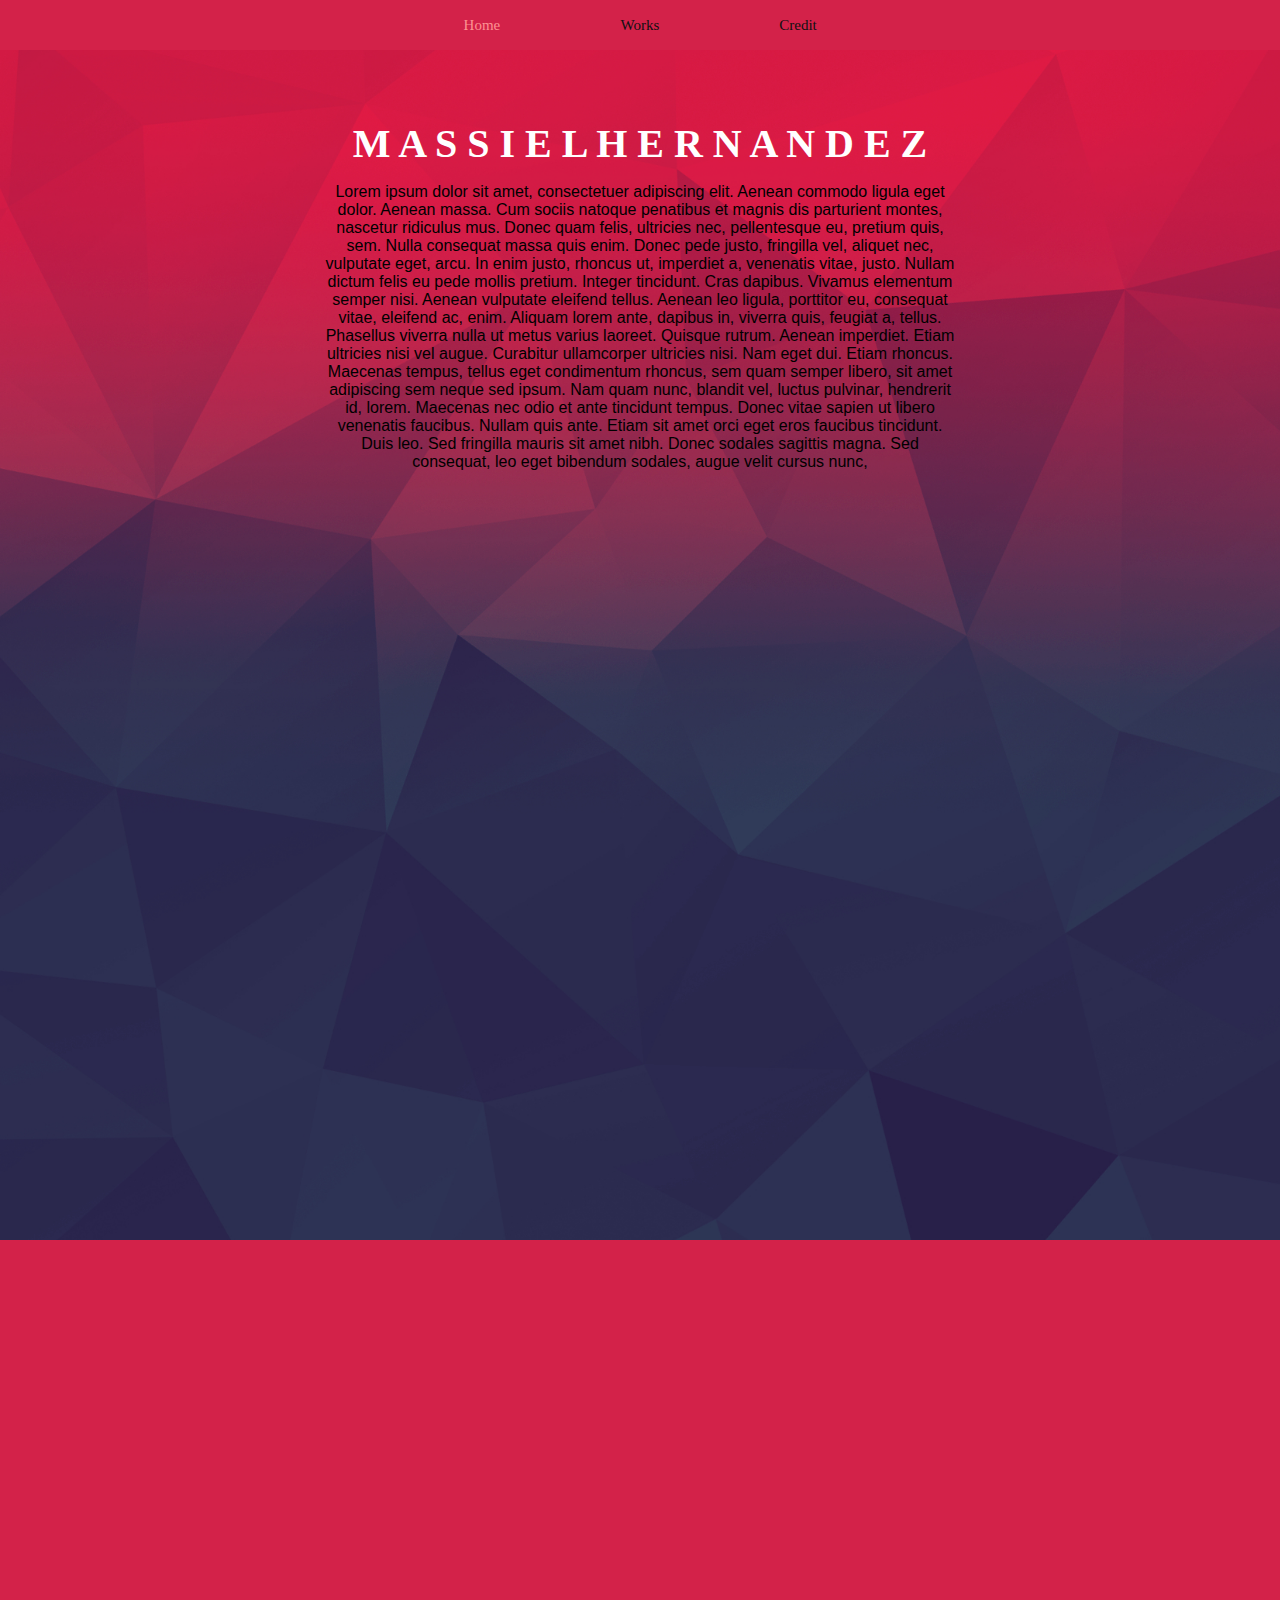
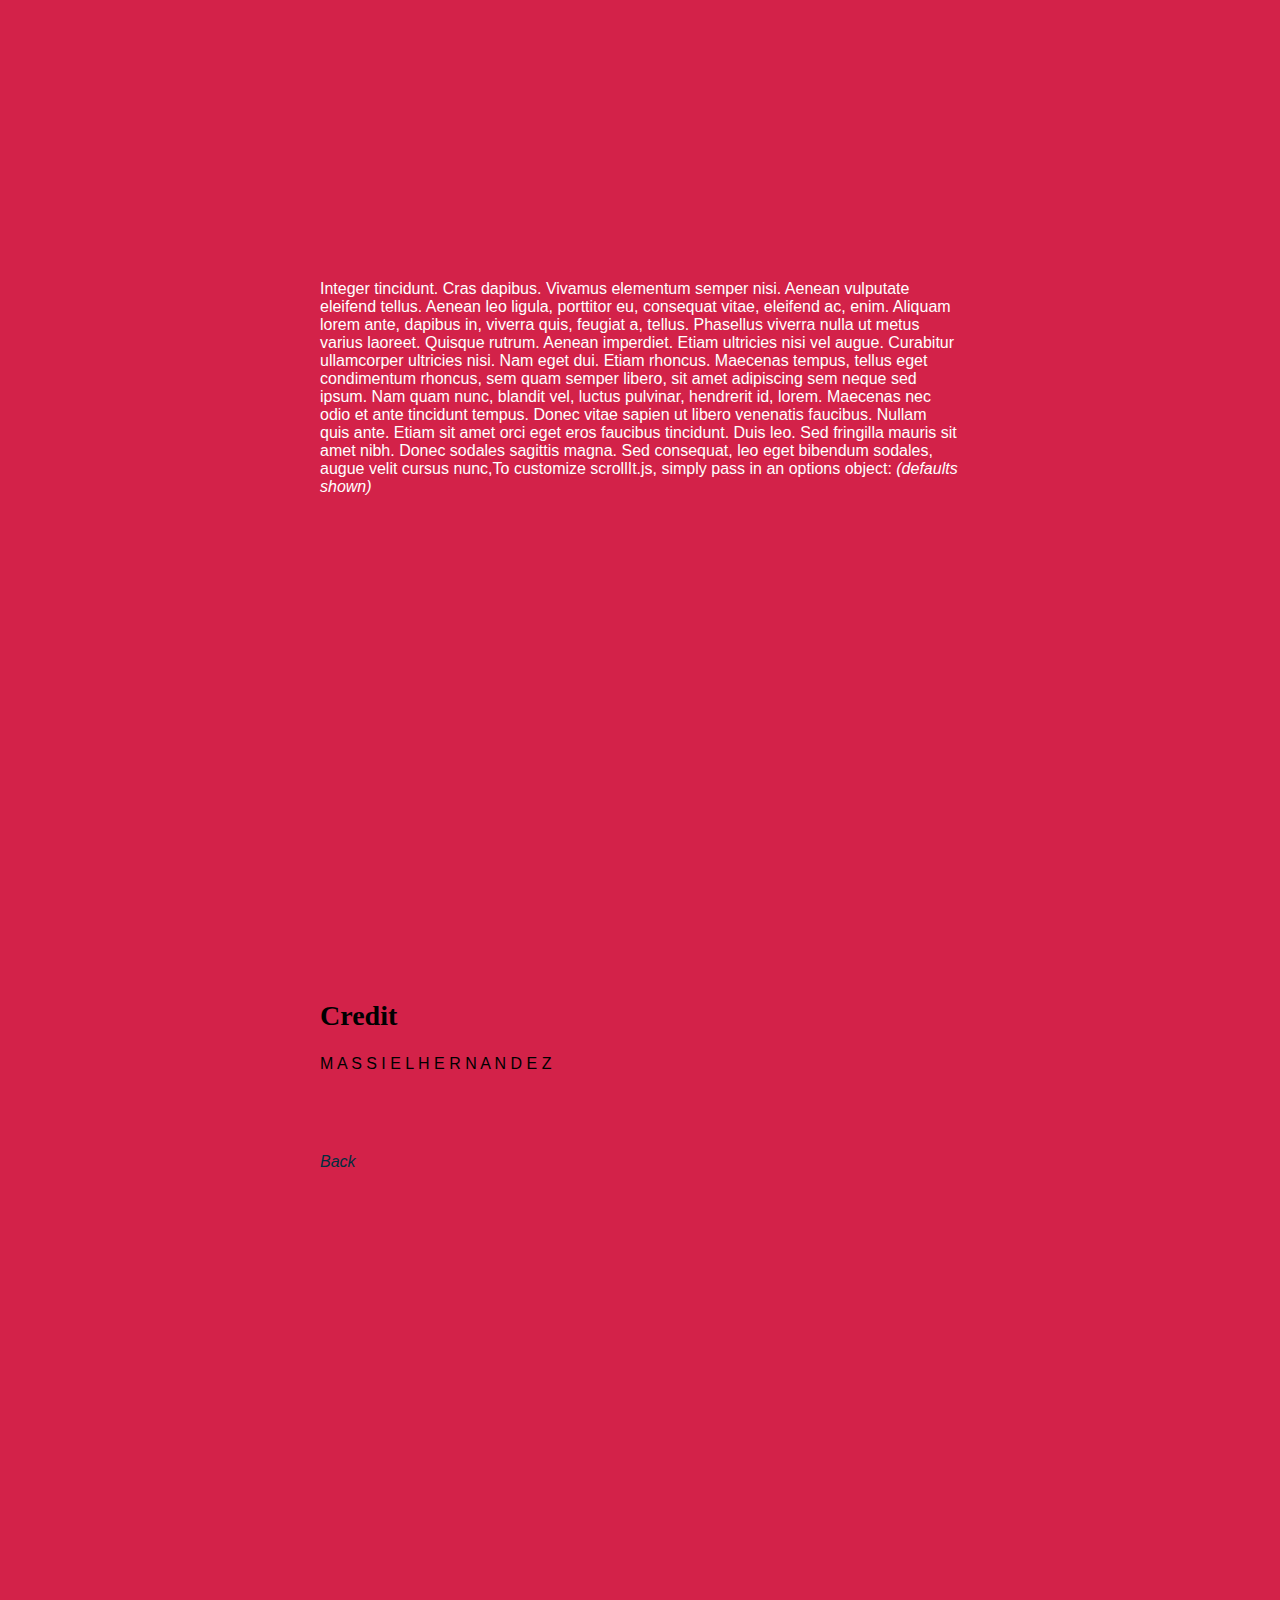
<file: semana 12/Ej_12/index.html>
<!DOCTYPE html>
<html lang='en' xml:lang='en' xmlns='http://www.w3.org/1999/xhtml'>
  <head>
    <title>ScrollIt.js by @ChrisPolis</title>

    <script src='js/jquery-1.10.2.min.js' type='text/javascript'></script>
    <script src='js/scrollIt.min.js' type='text/javascript'></script>
    <link href='https://www.google.com/fonts#ChoosePlace:select' rel='stylesheet' type='text/css'>
    <link rel="stylesheet" href="css/style.css">
    <script>$(function() { $.scrollIt(); });</script>
  </head>
  <body>
    <div class='nav-container'>
      <nav>
        <ul>
          <li>
            <a class='active' data-scroll-nav='0'>Home</a>
          </li>
          <li>
            <a data-scroll-nav='2'>Works</a>
          </li>
          <li>
            <a data-scroll-nav='3'>Credit</a>
          </li>
        </ul>
      </nav>
    </div>
    <section data-scroll-index='0' id="section1">
   <div class='content'>
     <h1><center> M A S S I E L H E R N A N D E Z </center></h1>
        
     
        <p><CENTER></a>Lorem ipsum dolor sit amet, consectetuer adipiscing elit. Aenean commodo ligula eget dolor. Aenean massa. Cum sociis natoque penatibus et magnis dis parturient montes, nascetur ridiculus mus. Donec quam felis, ultricies nec, pellentesque eu, pretium quis, sem. Nulla consequat massa quis enim. Donec pede justo, fringilla vel, aliquet nec, vulputate eget, arcu. In enim justo, rhoncus ut, imperdiet a, venenatis vitae, justo. Nullam dictum felis eu pede mollis pretium.

Integer tincidunt. Cras dapibus. Vivamus elementum semper nisi. Aenean vulputate eleifend tellus. Aenean leo ligula, porttitor eu, consequat vitae, eleifend ac, enim. Aliquam lorem ante, dapibus in, viverra quis, feugiat a, tellus. Phasellus viverra nulla ut metus varius laoreet. Quisque rutrum. Aenean imperdiet. Etiam ultricies nisi vel augue. Curabitur ullamcorper ultricies nisi. Nam eget dui. Etiam rhoncus. Maecenas tempus, tellus eget condimentum rhoncus, sem quam semper libero, sit amet adipiscing sem neque sed ipsum. Nam quam nunc, blandit vel, luctus pulvinar, hendrerit id, lorem. Maecenas nec odio et ante tincidunt tempus. Donec vitae sapien ut libero venenatis faucibus. Nullam quis ante. Etiam sit amet orci eget eros faucibus tincidunt. Duis leo. Sed fringilla mauris sit amet nibh. Donec sodales sagittis magna. Sed consequat, leo eget bibendum sodales, augue velit cursus nunc,</p></CENTER>

          
            
          <p></p>
        </div>
         
        </ul>
      </div>
    </section>
    
      </div>
    </section>
    <section data-scroll-index='2'>
      <div class='content'>
        <h2></h2>
        <div class="col-sm-offset-2 col-sm-8 wow animated bounceInUp animated" style="visibility: visible; animation-name: bounceInUp;">
          <!-- 16:9 aspect ratio -->
          <div class="embed-responsive embed-responsive-16by9">
           
         <center><iframe src="https://player.vimeo.com/video/144512780" width="500" height="500" frameborder="0" webkitallowfullscreen="" mozallowfullscreen="" allowfullscreen=""></iframe></center>
            <!-- 16:9 aspect ratio -->
          </div>
          <p>Integer tincidunt. Cras dapibus. Vivamus elementum semper nisi. Aenean vulputate eleifend tellus. Aenean leo ligula, porttitor eu, consequat vitae, eleifend ac, enim. Aliquam lorem ante, dapibus in, viverra quis, feugiat a, tellus. Phasellus viverra nulla ut metus varius laoreet. Quisque rutrum. Aenean imperdiet. Etiam ultricies nisi vel augue. Curabitur ullamcorper ultricies nisi. Nam eget dui. Etiam rhoncus. Maecenas tempus, tellus eget condimentum rhoncus, sem quam semper libero, sit amet adipiscing sem neque sed ipsum. Nam quam nunc, blandit vel, luctus pulvinar, hendrerit id, lorem. Maecenas nec odio et ante tincidunt tempus. Donec vitae sapien ut libero venenatis faucibus. Nullam quis ante. Etiam sit amet orci eget eros faucibus tincidunt. Duis leo. Sed fringilla mauris sit amet nibh. Donec sodales sagittis magna. Sed consequat, leo eget bibendum sodales, augue velit cursus nunc,To customize scrollIt.js, simply pass in an options object: <i>(defaults shown)</i></p>
          
        </div>
      </section>
    <section data-scroll-index='3'>
      <div class='content'>
        <h2>Credit</h2>
       <P> M A S S I E L H E R N A N D E Z </P>
        <p class='bottom-link'>
          <a data-scroll-goto='0'>Back</a>
        </p>
      </div>
    </section>
  </body>
</html>
</file>
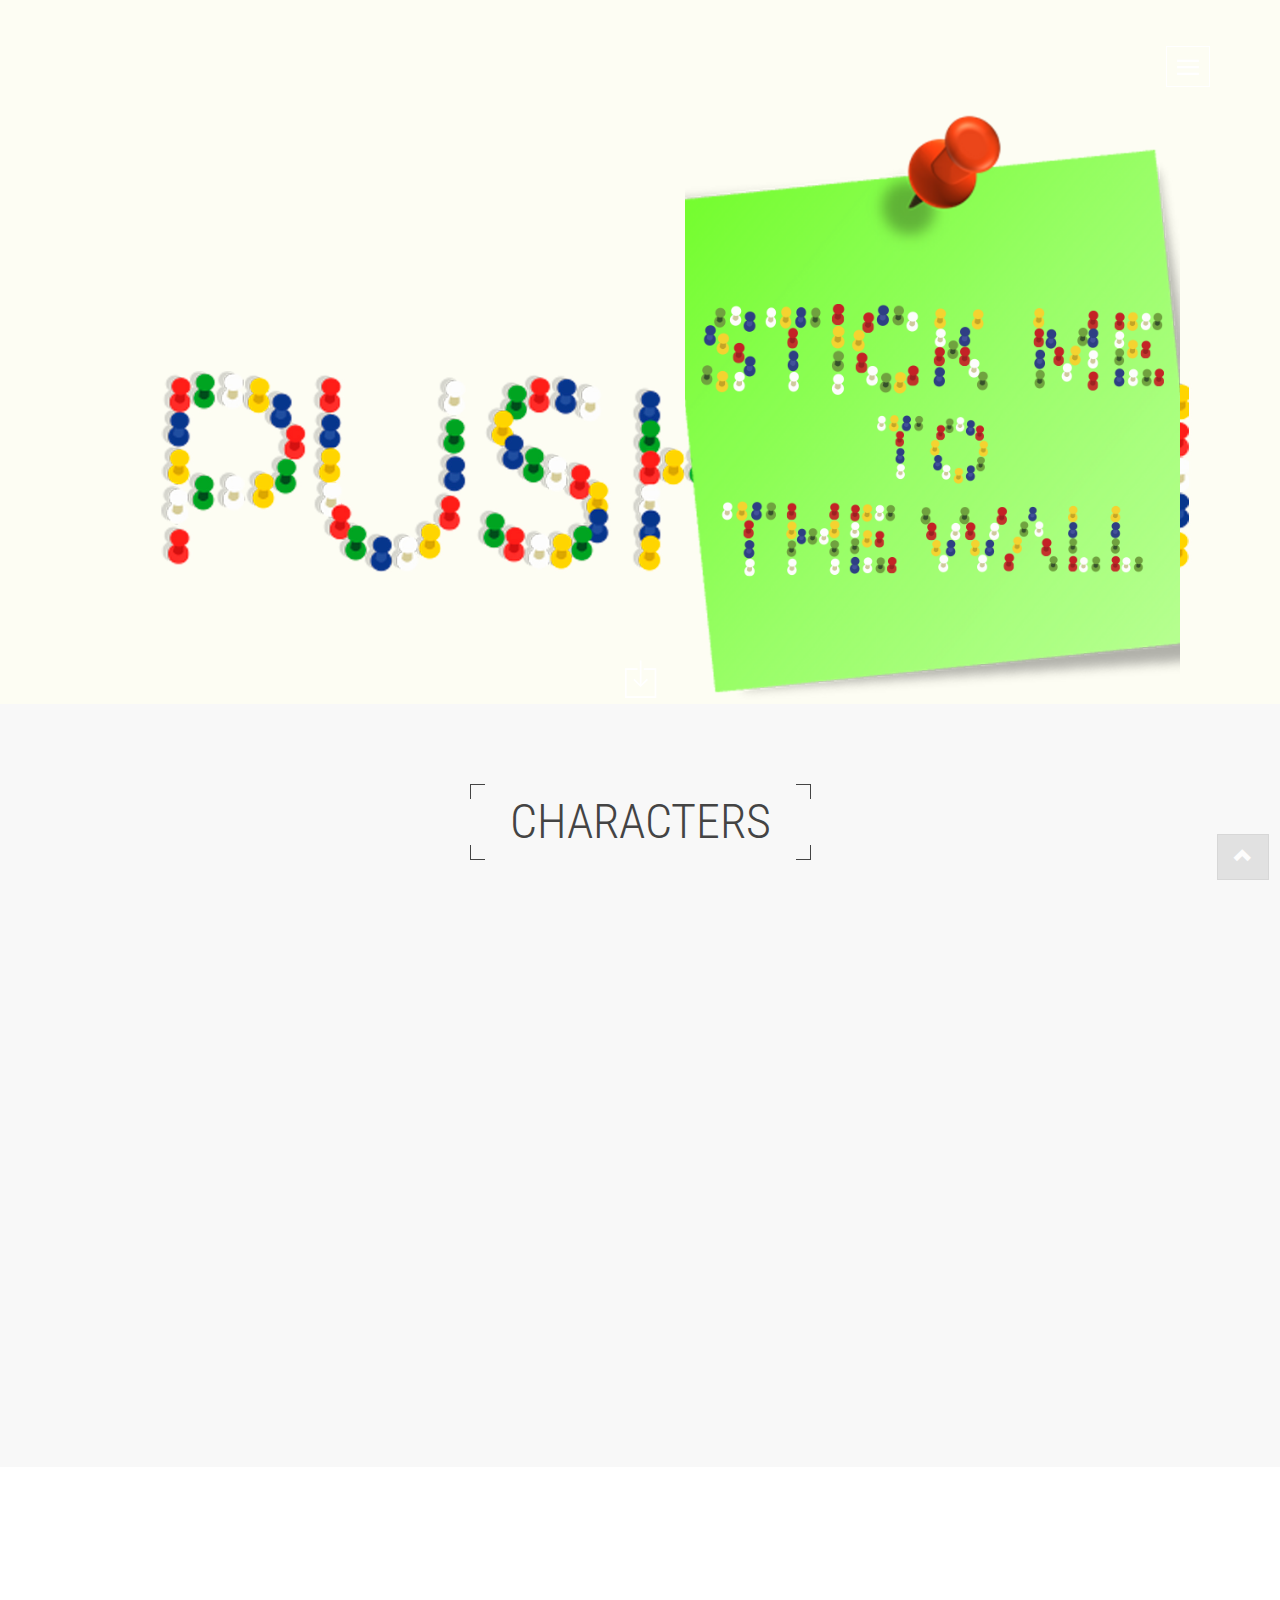
<file: Semana 10/Massiel Hernández/HTML/index-gray.html>
<!DOCTYPE html>
<html lang="en">
<head>
	<title> PUSHPIN </title>

	<!-- meta -->
	<meta charset="utf-8">
	<meta http-equiv="X-UA-Compatible" content="IE=edge">
	<meta name="keywords" content="Bootstrap, Responsive, App Landing Page">
	<meta name="viewport" content="width=device-width, initial-scale=1">

	<!--favicon-->
	<link rel="shortcut icon" href="img/favicon.ico" type="image/x-icon">
	<link rel="icon" href="img/favicon.ico" type="image/x-icon">
	
	<!-- Stylesheets -->
	<link rel="stylesheet" href="libs/bootstrap/css/bootstrap.min.css">
	<link rel="stylesheet" href="libs/ionicons/css/ionicons.min.css">
	
	<link rel="stylesheet" href="css/owl.carousel.css">
	<link rel="stylesheet" href="css/owl.theme.css">
	
	<link rel="stylesheet" href="css/nivo-lightbox/nivo-lightbox.css">
	<link rel="stylesheet" href="css/nivo-lightbox/nivo-lightbox-theme.css">

	<link rel="stylesheet" href="css/animate.css">
	<link rel="stylesheet" href="css/style.css">

	<link rel="stylesheet" href="css/colors/gray.css">

	<!-- Google Fonts -->
	<link href='http://fonts.googleapis.com/css?family=Roboto:400,100,100italic,300,300italic,400italic,500,500italic,700,700italic,900,900italic|Roboto+Condensed:300italic,400italic,700italic,400,300,700' rel='stylesheet' type='text/css'>

	<!-- Modernizr to provide HTML5 support for IE. -->
	<script src="js/modernizr.custom.js"></script>


</head>
<body id="home">

	<!--  Preloader -->
	<div id="preloader"></div>


	<!--  Sidebar  -->
	<nav id="sidebar-wrapper">
		<a id="menu-close" href="#" class="close-btn toggle">CLOSE <i class="ion-log-in"></i></a>
	    <ul class="sidebar-nav">
		    <li><a href="#home">Home</a></li>
			<li><a href="#video">characters </a></li>
             <li> <a href="#gallery"> Posters </a></li>
			<li><a href="#pricing"> Download</a></li>
			
	    </ul>
	</nav>

 <!--  Header -->
	<header class="sticky" id="header">
		<div class="container">
			<div class="row" id="logo_menu">
				<div class="col-xs-6"><a class="logo" href=""></a></div>
				<div class="col-xs-6"><a id="menu-toggle" href="#" class="toggle" role="button" title="Navigation" data-toggle="tooltip" data-placement="left"><i class="ion-navicon"></i></a></div>
			</div>
		</div>
	</header>



	<!--  Banner -->
	<section id="banner" >
		<div class="banner-overlay"></div>
		<div class="container">
			<a class="slidedown wow animated zoomIn" data-wow-delay="2s" href="#video"><i class="ion-ios-download-outline"></i></a>
			<div class="row">
				<div class="col-md-6">
					<div class="headings">
				</a>
					</div>
				</div>
				<div class="col-md-6 hidden-xs hidden-sm">
					<div class="hand-container">
					<img class="iphone-hand img_res wow animated bounceInUp" data-wow-duration="1.2s" src="img/iphone_hand.png" alt="">
					<div class="clearfix"></div>
					</div>
				</div>
			</div>
		</div>
	</section>


	<!-- ****************************** Video section ************************** -->
	<section id="video" class="block">
		<div class="container">
			
			<div class="title-box">
				<h1 class="block-title wow animated zoomIn">
					<span class="bb-top-left"></span>
					<span class="bb-bottom-left"></span>
					Characters
					<span class="bb-top-right"></span>
					<span class="bb-bottom-right"></span>
				</h1>
			</div>

			<div class="row">
				<div class="col-sm-offset-2 col-sm-8 wow animated bounceInUp">
					<!-- 16:9 aspect ratio -->
					<div class="embed-responsive embed-responsive-16by9">
					  <iframe src="https://player.vimeo.com/video/144512780" width="500" height="500" frameborder="0" webkitallowfullscreen mozallowfullscreen allowfullscreen></iframe> <p><a href="https://vimeo.com/144512780"></a <a href="https://vimeo.com/user45431941"></a>  <a href="https://vimeo.com"></a>.</p>
					</div>
					
						
					</p>
				</div>
			</div>
		</div>
	</section>




	
	

	<!-- ****************************** Gallery section ************************** -->
	<section id="gallery" class="block">
		<div class="container">
		
           <div class="title-box">
				<h1 class="block-title wow animated zoomIn">
					<span class="bb-top-left"></span>
					<span class="bb-bottom-left"></span>
					Posters
					<span class="bb-top-right"></span>
					<span class="bb-bottom-right"></span>
				</h1>
			</div>

			<div class="row">
				<div class="col-xs-12">
					<div id="screenshots" class="owl-carousel owl-theme">
					  <a href="img/screenshots/1.jpg" class="item" data-lightbox-gallery="screenshots">
					  	<img src="img/screenshots/1.jpg" class="img_res wow animated zoomIn" alt="">
					  </a>
					  <a href="img/screenshots/2.jpg" class="item" data-lightbox-gallery="screenshots">
					  	<img src="img/screenshots/2.jpg" class="img_res wow animated zoomIn" alt="">
					  </a>
					  <a href="img/screenshots/3.jpg" class="item" data-lightbox-gallery="screenshots">
					  	<img src="img/screenshots/3.jpg" class="img_res wow animated zoomIn" alt="">
					  </a>
					  <a href="img/screenshots/4.jpg" class="item" data-lightbox-gallery="screenshots">
					  	<img src="img/screenshots/4.jpg" class="img_res wow animated zoomIn" alt="">
					  </a>
					  <a href="img/screenshots/1.jpg" class="item" data-lightbox-gallery="screenshots">
					  	<img src="img/screenshots/1.jpg" class="img_res wow animated zoomIn" alt="">
					  </a>
					  <a href="img/screenshots/2.jpg" class="item" data-lightbox-gallery="screenshots">
					  	<img src="img/screenshots/2.jpg" class="img_res wow animated zoomIn" alt="">
					  </a>
					  <a href="img/screenshots/3.jpg" class="item" data-lightbox-gallery="screenshots">
					  	<img src="img/screenshots/3.jpg" class="img_res wow animated zoomIn" alt="">
					  </a>
					  <a href="img/screenshots/4.jpg" class="item" data-lightbox-gallery="screenshots">
					  	<img src="img/screenshots/4.jpg" class="img_res wow animated zoomIn" alt="">
					  </a>
					  <a href="img/screenshots/1.jpg" class="item" data-lightbox-gallery="screenshots">
					  	<img src="img/screenshots/1.jpg" class="img_res wow animated zoomIn" alt="">
					  </a>
					  <a href="img/screenshots/2.jpg" class="item" data-lightbox-gallery="screenshots">
					  	<img src="img/screenshots/2.jpg" class="img_res wow animated zoomIn" alt="">
					  </a>
					</div>
					 <div class="customNavigation">
					  <a class="btn prev gallery-nav wow animated bounceInLeft"><i class="ion-ios-arrow-left"></i></a> 
					  <a class="btn next gallery-nav wow animated bounceInRight"><i class="ion-ios-arrow-right"></i></a>
					</div>
				</div>
			</div>
		</div>
	</section>


	


	<!-- ****************************** Pricing section ************************** -->
	<section id="pricing" class="block">
		<div class="banner-overlay bg-color-grad"></div>
		<div class="container">
			<div class="title-box">
				
			<div class="row">
				<div class="col-md-offset-2 col-md-8">
												
						</li>
						<li class="gold wow flipInY animated" data-wow-delay="0.4s" style="visibility: visible;-webkit-animation-delay: 0.4s; -moz-animation-delay: 0.4s; animation-delay: 0.4s;">
							<div class="stamp" </div>
							<h3> Download Poster </h3>
							<span> <small></small> </span>
							<ul class="benefits-list">
								<li></li>
							</ul>
							<a href="img/pushpin.gif" target="_blank" class="buy"> <i class="ion-ios-cart-outline"></i></a>
						</li>
						<li class="silver wow flipInY animated" data-wow-delay="0.2s" style="visibility: visible;-webkit-animation-delay: 0.2s; -moz-animation-delay: 0.2s; animation-delay: 0.2s;">
							<h3> Download Typographic </h3>
							<span>  <small></small> </span>
							<ul class="benefits-list">
								<li></li>
								</ul> 
							<a href="img/abc_pushpin.ai" target="_blank" class="buy"> <i class="ion-ios-cart-outline"></i></a>
						</li>
					</ul>
				</div>
			</div>
		</div>
	</section>

	
	


	<!-- ****************************** Footer ************************** -->
	<section id="footer" class="block">
		<div class="container text-center">
			<div class="footer-logo">
				<h1> P U S H P I N</h1>
			</div>
			<ul class="social-icons">
				<li class="wow animated fadeInLeft facebook"><a href="#"><i class="ion-social-facebook"></i></a></li>
				<li class="wow animated fadeInRight twitter"><a href="#"><i class="ion-social-twitter"></i></a>
				<li class="wow animated fadeInLeft linkedin"><a href="#"><i class="ion-social-linkedin"></i></a></li>
				<li class="wow animated fadeInRight googleplus"><a href="#"><i class="ion-social-googleplus-outline"></i></a></li>
				<li class="wow animated fadeInRight github"><a href="#"><i class="ion-social-github"></i></a>
			</ul>

			<div class="copyright">
				<div class="credits">
					Massiel Hernandez </a>
				</div>
				<div> All Rights Reserved</div>
			</div>
		</div><!-- container -->
	</section>



	<!-- ****************************** Back to top ************************** -->
	<a id="back-to-top" href="#" class="btn btn-primary btn-lg back-to-top" role="button" title="Click to return on the top page" data-toggle="tooltip" data-placement="left"><span class="glyphicon glyphicon-chevron-up"></span></a>



	<!-- All the scripts -->

	<script src="http://ajax.googleapis.com/ajax/libs/jquery/1.11.1/jquery.min.js"></script>
	<script src="libs/bootstrap/js/bootstrap.min.js"></script>
	<script src="js/wow.min.js"></script>
	<script src="js/owl.carousel.js"></script>
	<script src="js/nivo-lightbox.min.js"></script>
	<script src="js/smoothscroll.js"></script>
	<script src="js/jquery.ajaxchimp.min.js"></script>
	<script src="js/script.js"></script>

</body>
</html>
</file>
<file: semana 12/Ej_12/css/style.css>
body {
  padding: 0px;
  margin: 0px;
  font-family: "Open Sans", sans-serif; }

h1, h2, h4, nav li a {
  font-family: "Headland One", Georgia, serif; }

h1 {
  font-size: 40px;
  margin-top: 80px;
  margin-bottom: 10px;
  color: #FFFFFF; }

h2 {
  margin-top: 80px;
  font-size: 28px; }

h4 {
  font-size: 20px;
  margin-bottom: 10px; }

.why-list {
  margin-top: 0px; }
  .why-list li {
    line-height: 28px; }

a {
  cursor: pointer; }

ul {
  list-style: none; }

.nav-container {
  background-color: #D32249;
  width: 100%;
  position: fixed;
  left: 0px; }

nav {
  text-align: center;
  width: 640px;
  margin: 0px auto; }
  nav ul {
    padding: 0px; }
  nav li {
    width: 24%;
    display: inline-block; }
    nav li a {
      font-size: 15px;
      color: #0F1011; }
    nav li a.active {
      color: #FD9191; }
  @media screen and (max-width: 640px) {
    nav {
      width: 90%; }
      nav li a {
        font-size: 18px; } }
#section1 {
  background: url(../images/wall4.jpg);
  -webkit-background-size:cover;
  -moz-background-size:cover;
  -o-background-size:cover;
  background-size:cover;
}
section {
  padding-top: 40px;
  height: 1200px;
  width: 100%;
  background-color: #D32249; }
  section .content {
    margin: 0px auto;
    max-width: 640px; }
    @media screen and (max-width: 640px) {
      section .content {
        width: 90%; } }
    section .content a {
      color: #002e40; }

section:nth-child(odd) {
  background-color: #D32249;
  color: white; }
  section:nth-child(odd) a {
    color: white; }

.bottom-link {
  margin-top: 80px;
  font-style: italic; }

.gist-meta {
  display: none; }

.file-data {
  font-size: 14px; }
</file>
<file: Semana 10/Massiel Hernández/HTML/css/style.css>
* {
    outline:0 !important
}
body {
    font-family:'Roboto',Calibri,Arial,sans-serif;
    font-size:16px;
    font-weight:300;
    color:#777;
    line-height:28px;
}
h1,h2,h3 {
    text-transform:uppercase;
    color:#444;
    font-weight:300;
}
h3 {
    line-height:1.2;
}
a {
    text-decoration:none;
    transition:all 0.3s ease-out;
    position:relative;
    padding:.5em;
    margin:-.5em;
}
a:hover,a:active,a:focus {
    color:#405162;
    text-decoration:none;
}
ul {
    margin:0;
    padding:0px;
    list-style:none;
}
.img_res {
    display:block;
    width:100%;
    height:auto;
    max-width:100%;
}
.block-title {
    font-weight:300;
    font-family:'Roboto Condensed',sans-serif;
    font-size:3em;
    padding:0 40px;
    margin:0;
    line-height:1.6;
    display:inline-block;
    position:relative;
    text-transform:uppercase;
}
.block-title.title-light,.block-title.title-light span {
    color:#fff;
}
.block {
    padding:80px 0;
    overflow:hidden;
    position:relative;
}
.title-box {
    text-align:center;
    margin-bottom:80px;
}
.title-box.text-left {
    text-align:left;
}
.bb-top-left {
    position:absolute;
    width:15px;
    height:15px;
    top:0;
    left:0;
    border-top:1px solid;
    border-left:1px solid;
}
span.bb-bottom-left {
    position:absolute;
    width:15px;
    height:15px;
    bottom:0;
    left:0;
    border-bottom:1px solid;
    border-left:1px solid;
}
span.bb-top-right {
    position:absolute;
    width:15px;
    height:15px;
    top:0;
    right:0;
    border-top:1px solid;
    border-right:1px solid;
}
span.bb-bottom-right {
    position:absolute;
    width:15px;
    height:15px;
    bottom:0;
    right:0;
    border-bottom:1px solid;
    border-right:1px solid;
}
.btn-store {
    color:#000;
    font-size:26px;
    padding:0px 36px 10px 0px;
    margin:0px 0px 20px 0px;
    transition:0.4s ease all;
    border-radius:100px;
    background:white;
    text-align:left;
    font-weight:400;
    line-height:22px;
}
.btn-store span {
    font-weight:300;
    font-size: 14px;
}

b, strong {
    font-weight: 400;
}

.col-md-offset-1point5{
    margin-left: 12.5%;
}

.back-to-top {
    cursor: pointer;
    position: fixed;
    bottom: 20px;
    right: 20px;
    display:none;
    border-radius: 0;
    opacity: 0.75;
}


/* ///////////////////////////////////////////////////////////////////// 
// 02 - Side Menu
/////////////////////////////////////////////////////////////////////*/

#sidebar-wrapper {
    z-index:1000;
    position:fixed;
    right:0;
    width:260px;
    height:100%;
    margin-right:-260px;
    overflow-x: hidden;
    overflow-y:auto;
    background:#41A1E1 url(../img/stripBG.png);
    z-index:99999999;
    -webkit-transition:all 0.4s ease 0s;
    -moz-transition:all 0.4s ease 0s;
    -ms-transition:all 0.4s ease 0s;
    -o-transition:all 0.4s ease 0s;
    transition:all 0.4s ease 0s;
}
.sidebar-nav {
    position:absolute;
    width:250px;
    margin:0;
    padding:0;
    list-style:none;
}
.sidebar-nav li {
    text-indent:20px;
    line-height:40px;
    border-bottom:1px dotted rgba(255,255,255,0.27);
}
.sidebar-nav li a {
    display:block;
    text-decoration:none;
    color:#FFF;
    font-size:16px;
    padding:15px 15px;
}
.sidebar-nav li a:hover {
    text-decoration:none;
    color:#81F89D;
}
.sidebar-nav li a:active,.sidebar-nav li a:focus {
    text-decoration:none;
}
.sidebar-nav>.sidebar-brand {
    height:55px;
    font-size:18px;
    line-height:55px;
}
.sidebar-nav>.sidebar-brand a {
    color:#999;
}
.sidebar-nav>.sidebar-brand a:hover {
    color:#fff;
    background:none;
}
#sidebar-wrapper.active {
    right:250px;
    width:260px;
    -webkit-transition:all 0.4s ease 0s;
    -moz-transition:all 0.4s ease 0s;
    -ms-transition:all 0.4s ease 0s;
    -o-transition:all 0.4s ease 0s;
    transition:all 0.4s ease 0s;
    box-shadow:0px 0px 15px rgba(0,0,0,0.49);
}
.toggle {
    margin:5px 5px 0 0;
}
.close-btn {
    display:block;
    color:#FFFFFF;
    font-size:1em;
    margin:0px 0 0 0;
    padding:2px 0 0 0;
    line-height:28px;
    text-align:right;
    width:100%;
    padding-right:25px;
    background:rgba(0,0,0,0.2);
}
.close-btn:hover {
    color:#84FFB0;
}
.close-btn i {
    font-size:1.8em;
    float:right;
    margin-left: 10px;
}


/* ///////////////////////////////////////////////////////////////////// 
// 03 - Preloader
/////////////////////////////////////////////////////////////////////*/

#preloader {
    position:fixed;
    left:0;
    top:0;
    z-index:99999999999;
    width:100%;
    height:100%;
    overflow:visible;
    background: #fff url('../img/preloader.gif') no-repeat center center;
}


/* ///////////////////////////////////////////////////////////////////// 
// 04 - Header
/////////////////////////////////////////////////////////////////////*/

.sticky {
    position:fixed;
    width:100%;
    background:transparent;
    padding:30px 0px;
    transition:all 0.5s;
    z-index:99997;
}
.fixed {
    position:fixed;
    top:0;
    left:0;
    width:100%;
    background-color:#41A1E1;
    background-image:url(../img/stripBG.png);
    padding:0px;
}
.logo {
    color:#fff;
    font-size:2.5em;
    line-height:1.6;
}
#logo_menu {
    padding:5px 0px;
}
#menu-toggle {
    z-index:1;
    font-size:35px;
    float:right;
    border:1px solid #fff;
    color:#fff;
    margin:11px 0px;
    padding:2px 10px;
    line-height:0;
}
.store-btn-container {
    padding-top:15px;
}
.store-btn:hover,#menu-toggle:hover {
    background:#405162;
    border-color:#405162;
    color: #fff;
}


/* ///////////////////////////////////////////////////////////////////// 
// 05 - Banner
/////////////////////////////////////////////////////////////////////*/

#banner {
    background:url(../img/bg.jpg);
    background-size:cover;
    padding-top:80px;
    background-attachment:fixed;
    position:relative;
    overflow: hidden;
}
.banner-overlay {
    position:absolute;
    top:0;
    left:0;
    right:0;
    bottom:0;
    background: #FFFFFF;
    opacity: 0;
}
#banner video {
    position:absolute;
    top:0;
    left:0;
    min-width: 100%;
    min-height: 100%;
}
.headings {
    padding:25% 0 28% 0;
    color:#fff;
}
.headings h1 {
    font-size:75px;
    font-weight:100;
    margin-bottom:20px;
    color:white;
}
.headings p {
    font-size:18px;
    font-weight:100;
    margin-bottom:40px;
    letter-spacing:0.5px;
    line-height:28px;
}
.hand-container {
    max-height:630px;
    overflow:hidden;
}
.iphone-hand {
    padding:20px 30px 0px 30px;
}
.btn-store:hover {
    background:#405162;
    border-color:#405162;
    color:#fff;
}
.btn-store i {
    font-size:45px;
    float:left;
    margin:6px 15px -5px 15px;
}
.slidedown {
    font-size:50px;
    color:#fff;
    position:absolute;
    bottom:0%;
    left:50%;
    margin-left: -40.5px;
    z-index:99;
    cursor:pointer;
}
@media (max-width:1199px) {
    .hand-container {
        margin-top: 175px;
    }
}
@media (max-width: 767px) {
}



/* ///////////////////////////////////////////////////////////////////// 
// 06 - Video Preview
/////////////////////////////////////////////////////////////////////*/

#video,#features {
    background-color:#f8f8f8;
}
.embed-responsive {
    margin-bottom:25px;
}
.italic {
    font-style: italic;
}


/* ///////////////////////////////////////////////////////////////////// 
// 07 - Features
/////////////////////////////////////////////////////////////////////*/

.item-list-right li {
    padding:0 60px 20px 0;
    position:relative;
    text-align:right;
}
.item-list-right li i {
    font-size:32px;
    position:absolute;
    right:0;
    top:0;
}
.item-list-left li {
    padding:0 0px 20px 60px;
    position:relative;
    text-align:left;
}
.item-list-left li i {
    font-size:32px;
    position:absolute;
    left:0;
    top:0;
}
.item-list-right h3,.item-list-left h3 {
    margin:0 0 25px 0;
    font-weight:300;
}
.item-list-right.item-list-big li {
    padding:0 80px 60px 0;
}
.item-list-left.item-list-big li {
    padding:0 0px 60px 80px;
}
.item-list-big li i {
    font-size:48px;
}
.item-list-right li:last-child,.item-list-left li:last-child {
    padding-bottom:0;
}
#bigfeatures .screen {
    max-width:100%;
    height:auto;
}
#bigfeatures i {
    color:#41A1E1;
}
@media (max-width:1200px) and (min-width:767px) {
    #bigfeatures i {
        display:none;
    }
    .item-list-right.item-list-big li,.item-list-left.item-list-big li {
        padding:0 0px 40px 0px;
    }
}
@media (max-width:992px) and (min-width:767px) {
    .item-list-right.item-list-big li,.item-list-left.item-list-big li {
        font-size:14px;
    }
    .item-list-right h3,.item-list-left h3 {
        font-size:22px;
    }
    .item-list-right li:last-child,.item-list-left li:last-child {
        padding-bottom:0;
    }
}
@media all and (max-width:767px) {
    .item-list-right.item-list-big li {
        padding:0 0px 60px 80px;
        text-align:left;
    }
    .item-list-right li i {
        right:auto;
        left:0;
    }
    .item-list-left li:last-child {
        margin-bottom:60px;
    }
}
.animation-box {
    display:inline-block;
    position:relative;
}
@-webkit-keyframes highlight-left {
    0% {
        opacity:0;
        top:100%;
        -webkit-transform:scale(0);
    }
    70% {
        opacity:1;
        -webkit-transform:scale(1);
    }
    100% {
        opacity:0;
        top:0;
        -webkit-transform:scale(0);
    }
}
@keyframes highlight-left {
    0% {
        opacity:0;
        top:100%;
        transform:scale(0);
    }
    70% {
        opacity:1;
        transform:scale(1);
    }
    100% {
        opacity:0;
        top:0;
        transform:scale(0);
    }
}
.highlight-left {
    position:absolute;
    animation:highlight-left 2s ease-in 0s infinite;
    -webkit-animation:highlight-left 2s ease-in 0s infinite;
    left:-5px;
    margin-top:-100px;
}
@-webkit-keyframes highlight-right {
    0% {
        opacity:0;
        top:0;
        -webkit-transform:scale(0)
    }
    70% {
        opacity:1;
        -webkit-transform:scale(1)
    }
    100% {
        opacity:0;
        top:100%;
        -webkit-transform:scale(0)
    }
}
@keyframes highlight-right {
    0% {
        opacity:0;
        top:0;
        transform:scale(0)
    }
    70% {
        opacity:1;
        transform:scale(1)
    }
    100% {
        opacity:0;
        top:100%;
        transform:scale(0)
    }
}
.highlight-right {
    position:absolute;
    animation:highlight-right 2s ease-in 0s infinite;
    -webkit-animation:highlight-right 2s ease-in 0s infinite;
    right:-5px;
    margin-top: -100px;
}



/* ///////////////////////////////////////////////////////////////////// 
// 08 - Speciality
/////////////////////////////////////////////////////////////////////*/

#features {
    background-color:#f8f8f8;
}
.feature-box {
    padding:30px 0px;
    text-align:center;
    max-width:360px;
    margin:0 auto;
}
.feature-box i {
    font-size:5em;
    line-height:0 !important;
    margin:0;
    padding:0;
    color:#41A1E1;
}
.feature-box p {
    padding:0px 20px;
}
.feature-box h2 {
    margin:0;
    padding:20px 0px;
    font-weight: 300;
}



/* ///////////////////////////////////////////////////////////////////// 
// 09 - Image-Content Blocks
/////////////////////////////////////////////////////////////////////*/

.phone-image {
    max-width:350px;
    margin:auto;
}
.feature-list {
    margin-top:40px;
}
.feature-list li {
    margin-bottom:26px;
}
.feature-list li i {
    color:#41A1E1;
    margin-right:10px;
    font-size:1.2em;
}
.mb50 {
    margin-bottom:50px;
}
#features-right-image {
    background-color: #f8f8f8;
}


/* ///////////////////////////////////////////////////////////////////// 
// 10 - Screenshots
/////////////////////////////////////////////////////////////////////*/

#gallery {
    
}
#screenshots .item {
    padding:0px 0px;
    margin:10px;
    color:#FFF;
    -webkit-border-radius:3px;
    -moz-border-radius:3px;
    border-radius:3px;
    text-align:center;
    display:block;
}
.customNavigation {
    text-align:center;
    margin-top:40px;
}

.customNavigation a {
    -webkit-user-select:none;
    -khtml-user-select:none;
    -moz-user-select:none;
    -ms-user-select:none;
    user-select:none;
    -webkit-tap-highlight-color:rgba(0,0,0,0);
}
.gallery-nav {
    color:#41A1E1;
    font-size:2em;
    margin:0 6px;
    padding:10px 19px;
    line-height:0;
    border:2px solid;
    border-radius:50%;
}
.gallery-nav:hover,.gallery-nav:focus,.gallery-nav:active {
    color:#fff;
    background:#405162;
    border-color: #405162;
}


/* ///////////////////////////////////////////////////////////////////// 
// 11 - Developers
/////////////////////////////////////////////////////////////////////*/

.border-img {
    position:relative;
}
.border-img .border {
    position:absolute;
    border:30px solid #fff;
    top:-1px;
    left:-1px;
    right:-1px;
    bottom:-1px;
    transition:border 0.4s;
    border-radius:100%;
}
.team-member:hover .border-img .border {
    border-width:0px;
}
.border-img img {
    border-radius:100%;
}
.team-social {
    margin:0;
    padding:8px 0px;
    list-style:none;
    text-align:center;
}
.team-social li {
    display:inline-block;
    font-size:22px;
    padding:0px 0px;
    color:#fff;
}
.team-social li a {
    display:inline-block;
}
.team-member {
    text-align:center;
    margin-bottom:40px;
    max-width:360px;
    margin:0 auto;
    margin-bottom:40px;
}
.team-member p {
    padding:10px 10px 15px 10px;
}
.team-member h2 {
    font-size:25px;
}
.team-social li a i {
    display:block;
    width:30px;
    height:30px;
    line-height:1.6;
    border-radius:50%;
    transition:0.5s ease all;
}
.facebook a i {
    color:#3B5998;
    border-color:#3B5998;
}
.facebook a i:hover {
    color:#fff;
    background-color:#3B5998;
}
.twitter a i {
    color:#41A1E1;
    border-color:#41A1E1;
}
.twitter a i:hover {
    color:#fff;
    background-color: #2A80BA;
}
.linkedin a i {
    color:#007bb6;
    border-color:#007bb6;
}
.linkedin a i:hover {
    color:#fff;
    background-color:#007bb6;
}
.googleplus a i {
    color:#dd4b39;
    border-color:#dd4b39;
}
.googleplus a i:hover {
    color:#fff;
    background-color:#dd4b39;
}
.github a i {
    color:#444;
    border-color:#444;
}
.github a i:hover {
    color:#fff;
    background-color: #444;
}


/* ///////////////////////////////////////////////////////////////////// 
// 12 - Testimonial
/////////////////////////////////////////////////////////////////////*/

#testimonial {
    background:url(../img/bg.jpg);
    background-size:cover;
    background-repeat:no-repeat;
}
#review {
    text-align:center;
    color:#fff;
}
.review-star {
    font-size:30px;
    margin:10px 0;
}
.client-pic {
    padding:0em 2em;
    max-width:200px;
    margin:0 auto;
}
.client-pic img {
    border-radius:50%;
    border:2px solid white;
}
.review-desc {
    font-style:italic;
    letter-spacing:0.5px;
}
#testimonial .block-title {
    color:#fff;
}
#testimonial .block-title span {
    border-color: #fff;
}
p.client-name {
    font-size:1.5em;
    color:#fff;
    display:inline-block;
    border-bottom:2px solid rgba(255,255,255,0.3);
    padding-bottom:5px;
    font-weight:400;
}
.owl-theme .owl-controls .owl-page span {
    background: white;
}


/* ///////////////////////////////////////////////////////////////////// 
// 13 - Pricing table
/////////////////////////////////////////////////////////////////////*/

ul.pricing-table {
    display:block;
    width:100%;
}
ul.pricing-table:after {
    display:block;
    content:"";
    clear:both;
}
ul.pricing-table>li {
    display:block;
    position:relative;
    z-index:1;
    float:left;
    width:30.66666%;
    background:#fff;
    color:#444;
    margin:0 4% 0 0;
    padding:15px;
    text-align:center;
}
ul.pricing-table>li:last-child {
    margin-right:0;
}
ul.pricing-table .stamp {
    position:absolute;
    right:-20px;
    top:60px;
    height:80px;
    width:80px;
    padding:10px;
    border-radius:50%;
    overflow:hidden;
    font-size:12px;
    background:#fff;
    border:1px solid #eee;
    text-transform:uppercase;
    line-height:1;
    font-weight:bold;
    letter-spacing:0px;
}
ul.pricing-table .stamp i {
    display:block;
    padding:0 0 4px 0;
    font-size:27px;
}
ul.pricing-table h3 {
    display:block;
    padding:30px 5px 30px 5px;
    margin:0;
    border-radius:5px 5px 0 0;
    border-bottom:2px dotted #eee;
    color:#444;
}
ul.pricing-table li.silver h3 {
    background:#eee;
    color:#888;
    border-bottom:2px dotted #eee;
}
ul.pricing-table li.silver .stamp {
    color:#888;
    border:1px solid #888;
}
ul.pricing-table li.gold h3 {
    background:#fff29d;
    color:#a98815;
    border-bottom:2px dotted #fff29d;
}
ul.pricing-table li.gold .stamp {
    color:#a98815;
    border:1px solid #a98815;
    text-align:center;
}
ul.pricing-table span {
    display:block;
    font-size:40px;
    font-weight:bold;
    color:#222;
    padding:30px 0;
    line-height:1.3;
}
ul.pricing-table span small {
    font-size:14px;
    font-weight:normal;
    color:#ccc;
    display:block;
    line-height:1;
}
ul.pricing-table .benefits-list {
    margin:0 0 30px 0;
}
ul.pricing-table .benefits-list li {
    padding:5px 0;
}
ul.pricing-table .benefits-list li.not {
    text-decoration:line-through;
    color:#ddd;
}
ul.pricing-table a.buy {
    display:block;
    padding:15px;
    font-size:28px;
    background:#f2f2f2;
    border-radius:0 0 5px 5px;
    color:#444;
    text-align:center;
}
ul.pricing-table a.buy:hover .ion-ios-cart-outline:before {
    content: "\f3d6";
}
.bg-color-grad {
    background:#00aeff;
    background:-moz-linear-gradient(top,#00aeff 0%,#00e0a4 100%);
    background:-webkit-gradient(linear,left top,left bottom,color-stop(0%,#00aeff),color-stop(100%,#00e0a4));
    background:-webkit-linear-gradient(top,#00aeff 0%,#00e0a4 100%);
    background:-o-linear-gradient(top,#00aeff 0%,#00e0a4 100%);
    background:-ms-linear-gradient(top,#00aeff 0%,#00e0a4 100%);
    background:linear-gradient(to bottom,#00aeff 0%,#00e0a4 100%);
    filter:progid:DXImageTransform.Microsoft.gradient( startColorstr='#00aeff',endColorstr='#00e0a4',GradientType=0 );
}

@media (max-width:767px) {
    ul.pricing-table>li {
        width:100%;
        margin: 0 0 20px 0;
    }
}


/* ///////////////////////////////////////////////////////////////////// 
// 14 - Subscribe Form
/////////////////////////////////////////////////////////////////////*/

#subscribe {
    background:url(../img/subs-bg.jpg);
    background-repeat:no-repeat;
    background-size:cover;
    border:80px solid #f8f8f8;
}
.susbcribe-text {
    text-align:center;
    font-size:24px;
    font-weight:100;
    padding-bottom:30px;
    line-height:40px;
}
.container.subscribe-wrap {
    max-width:600px;
}
.mailchimp input[type="email"] {
    font-size:20px;
    padding:15px 30px;
    height:auto;
    border:2px solid #41A1E1;
    border-radius:0px;
    box-shadow:none;
    background:transparent;
}
.btn-custom {
    padding:19px 15px;
    background:#41A1E1;
    box-shadow:none;
    border:2px solid #41A1E1;
    color:#FFF;
    border-radius:0px;
}
.subscribe-wrap .form-group {
    margin-right:-16px;
}
.subscription-error {
    color:#d9534f;
}
.subscription-success {
    color:#5cb85c;
}
#contactForm .success,#contactForm .error {
    display: none;
}


/* ///////////////////////////////////////////////////////////////////// 
// 15 - Contact us
/////////////////////////////////////////////////////////////////////*/


.address-list {
    list-style:none;
    display:table;
}

.address-list li i {
    display:table-cell;
    width:60px;
    font-size:3em;
}
.address-list li span {
    padding:0px 0px 0px 20px;
    display:table-cell;
    vertical-align:middle;
}
.mailbox .container {
    margin-top:225px;
    margin-bottom:0px;
}
#contactForm input,#contactForm textarea {
    border-radius:0px;
    box-shadow:none;
    border:2px solid #C2C2C2;
    font-size:18px;
}
#contactForm input:active,#contactForm textarea:active,#contactForm input:hover,#contactForm textarea:hover {
    border:2px solid #41A1E1;
}
#contactForm .form-control {
    padding:20px;
    height:auto;
}
#contactForm .form-group {
    margin-bottom:25px;
}
#contactForm #message {
    height:258px;
    padding-bottom:40px;
}
.contact-submit {
    width:160px;
    background:#fff;
    color:#41A1E1;
    border:2px solid #41A1E1;
    font-size:46px;
    padding:0;
    margin: -40px auto 0;
    display: block;
}
.contact-submit:hover {
    background:#41A1E1;
    color:#fff;
}
#contact {
    position:relative;
}
.contact-wrap {
    position:absolute;
    z-index:9999;
    color:#fff;
    width:100%;
    top:50px;
}
input::-webkit-input-placeholder,textarea::-webkit-input-placeholder {
    color:#6ecba9;
}
input:-moz-placeholder,textarea:-moz-placeholder {
    color: #6ecba9;
}


/*///////////////////////////////////////////////////////////////////// 
// 16 - Footer Section
/////////////////////////////////////////////////////////////////////*/


#footer {
    background:#41A1E1;
    color:white;
    padding:40px 0;
}
#footer .credits a {
    color:#fff;
    text-decoration:underline;
}
ul.social-icons li {
    display:inline-block;
    margin:5px;
    font-size:35px;
}
.copyright {
    margin-top:40px;
    border-top:1px solid rgba(255,255,255,0.31);
    padding-top:40px;
}
ul.social-icons i {
    color:white;
    border-radius:100%;
    display:block;
    width: 40px;
    height: 40px;
    line-height: 45px;
}
ul.social-icons li a {
    display:block;
}
.footer-logo h1 {
    color: white;
}

/* 


///////////////////////////////////////////////////////////////////// 
// 17 - Responsive Styles
/////////////////////////////////////////////////////////////////////*/



@media all and (max-width:1340px) and (min-width:1170px;
) {
    .address-list li {
        font-size:18px;
    }
    .address-list li i {
        width:60px;
        height:60px;
        font-size: 34px;
    }
}

@media all and (max-width:1170px) and (min-width:992px) {
    .address-list {
        padding:200px 0px 70px 0px;
    }
    .mailbox .container {
        margin-top:100px;
        height: auto;
    }
    .address-list {
        padding:0;
    }
    .address-list li {
        font-size:16px;
        padding:1em;
        display:inline-block;
    }
    .address-list li i {
        display:table-cell;
        line-height:42px;
        width:42px;
        height:40px;
        font-size: 18px;
    }
}

@media all and (max-width:1170px) {
    .mailbox .container {
        margin-top:130px;
        margin-bottom: 0px;
    }
}

@media all and (max-width:992px) {
    .headings {
        text-align:center;
        padding:10% 0 12% 0;
    }
    .block-title {
        font-size: 2.8em;
    }
    .col-md-offset-1point5{
        margin-left: 0;
    }
}

@media all and (max-width:767px) {
    .headings h1 {
        font-size:50px;
    }
    .block-title {
        font-size:1.8em;
        font-weight:500;
    }
    .phone-image {
        margin-bottom:40px;
    }
    .title-box {
        margin-bottom:40px;
    }
    .title-box.text-left {
        text-align:center;
    }
    .block {
        padding:60px 0;
    }
    #subscribe {
        border-width:15px;
    }
    .btn-custom {
        padding: 16px 5px !important;
    }
    .mailchimp input[type="email"] {
        font-size: 16px;
    }
    .address-list {
        margin: 0 auto 20px;
    }
}

@media all and (max-width:480px) {
    .btn-custom {
        padding: 5px 0px;
    }
}
</file>
<file: Semana 10/Massiel Hernández/HTML/css/colors/gray.css>
/* main Color #9FAEAF */


.fixed, 
#sidebar-wrapper,
.banner-overlay, 
#footer, 
.contact-submit:hover, 
.btn-custom {
    background-color: #FFFFFF;
}

#bigfeatures i, 
.feature-box i, 
.feature-list li i, 
.gallery-nav, 
.contact-submit {
    color:#FFFFFF;
}

.btn-custom, 
.mailchimp input[type="email"], 
.contact-submit, 
#contactForm input:active, 
#contactForm textarea:active, 
#contactForm input:hover, 
#contactForm textarea:hover {
    border-color: #FFFFFF;
}

.back-to-top {
    background: #dadada;
    border-color: #ccc;
}

.back-to-top:hover {
    background: white;
    border-color: #FFFFFF;
}



.bg-color-grad{
	background: #FFFFFF; /* Old browsers */
	background: -moz-linear-gradient(top, #FFFFFF 0%, #9FAEAF 100%); /* FF3.6+ */
	background: -webkit-gradient(linear, left top, left bottom, color-stop(0%,#C3C9CC), color-stop(100%,#9FAEAF)); /* Chrome,Safari4+ */
	background: -webkit-linear-gradient(top,  #C3C9CC 0%,#9FAEAF 100%); /* Chrome10+,Safari5.1+ */
	background: -o-linear-gradient(top,  #C3C9CC 0%,#9FAEAF 100%); /* Opera 11.10+ */
	background: -ms-linear-gradient(top,  #C3C9CC 0%,#9FAEAF 100%); /* IE10+ */
	background: linear-gradient(to bottom,  #C3C9CC 0%,#9FAEAF 100%); /* W3C */
	filter: progid:DXImageTransform.Microsoft.gradient( startColorstr='#C3C9CC', endColorstr='#9FAEAF',GradientType=0 ); /* IE6-9 */
}
</file>
